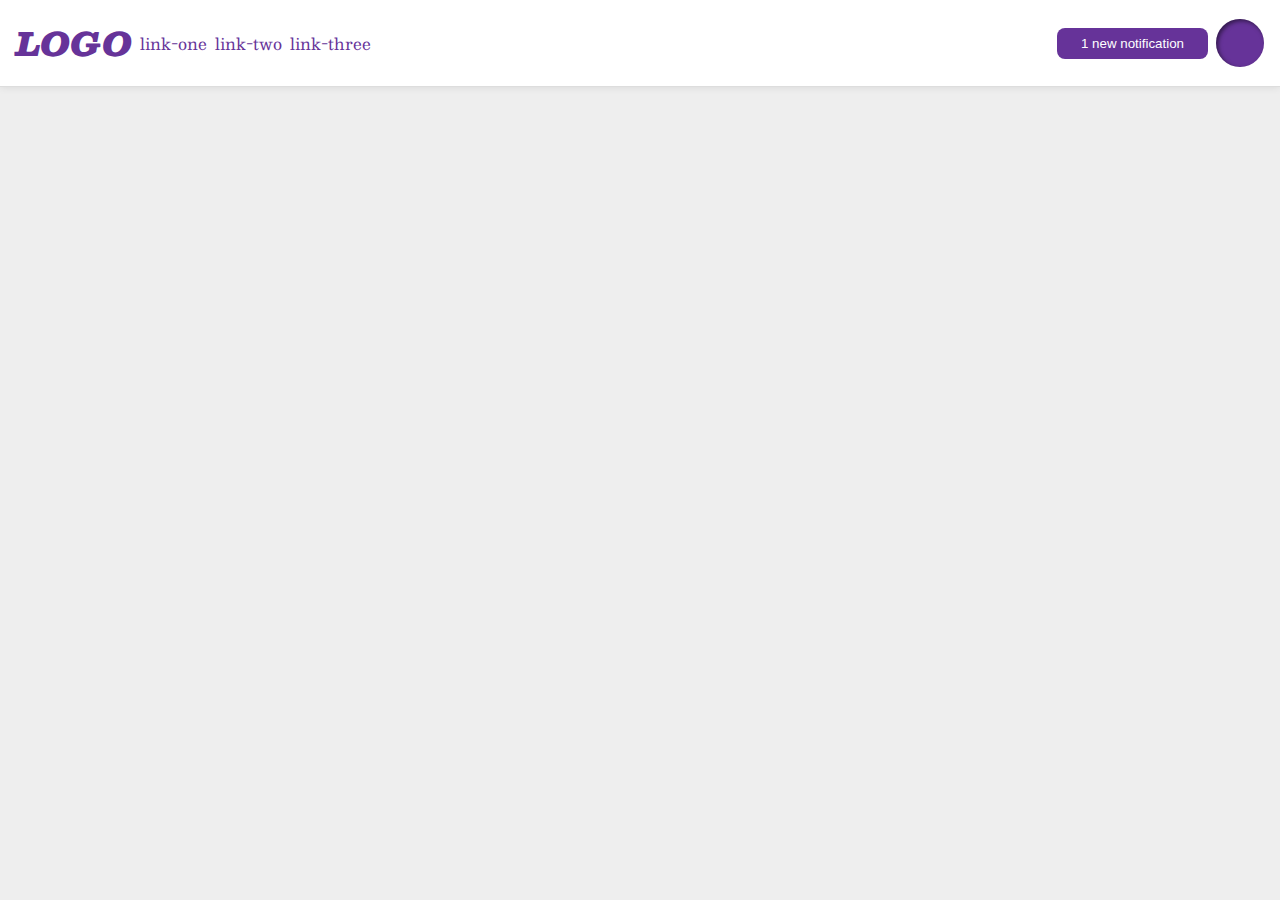
<file: foundations/flex/03-flex-header-2/index.html>
<!DOCTYPE html>
<html lang="en">
  <head>
    <meta charset="UTF-8">
    <meta http-equiv="X-UA-Compatible" content="IE=edge">
    <meta name="viewport" content="width=device-width, initial-scale=1.0">
    <title>Flex Header 2</title>
    <link rel="stylesheet" href="style.css">
  </head>
  <body>
    <div class="header">
      <div class="header-left">
        <div class="logo">
          LOGO
        </div>
        
        <ul class="links">
          <li><a href="https://google.com">link-one</a></li>
          <li><a href="https://google.com">link-two</a></li>
          <li><a href="https://google.com">link-three</a></li>
        </ul>
      </div>
      <div class="header-right">
        <button class="notifications">
          1 new notification
        </button>
        <div class="profile-image"></div>
      </div>
    </div>
  </body>
</html>
</file>
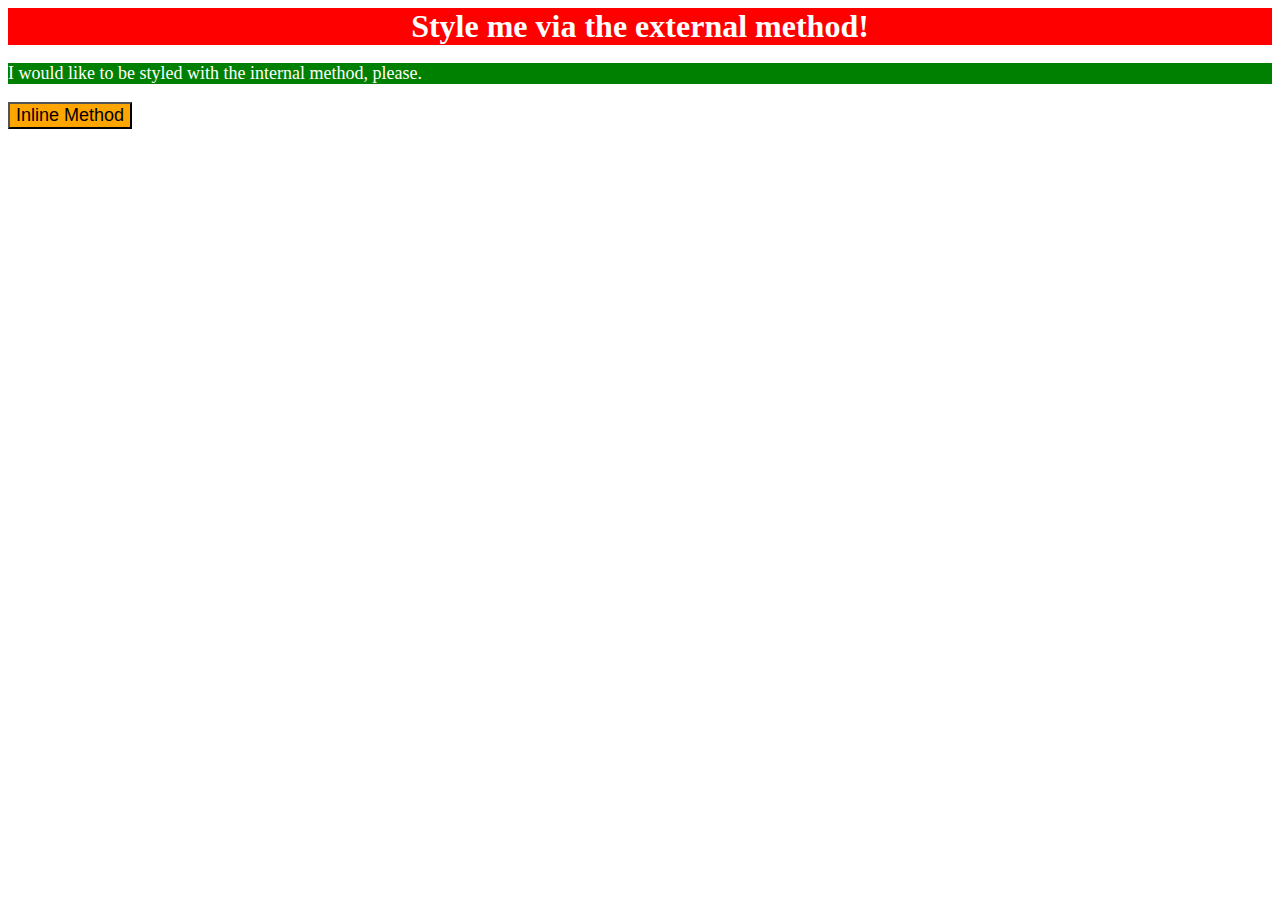
<file: foundations/intro-to-css/01-css-methods/index.html>
<!DOCTYPE html>
<html lang="en">
  <head>
    <link rel="stylesheet" href="styles.css"
    <meta charset="UTF-8">
    <meta http-equiv="X-UA-Compatible" content="IE=edge">
    <meta name="viewport" content="width=device-width, initial-scale=1.0">
    <title>Methods for Adding CSS</title>
    <style> 
      p { 
        color: white; 
        background-color: green;
        font-size: 18px;
      }
      </style>
  </head>
  <body>
    <div>Style me via the external method!</div>
    <p>I would like to be styled with the internal method, please.</p>
    <button style="background-color: orange; font-size: 18px;">Inline Method</button>
  </body>
</html>
</file>
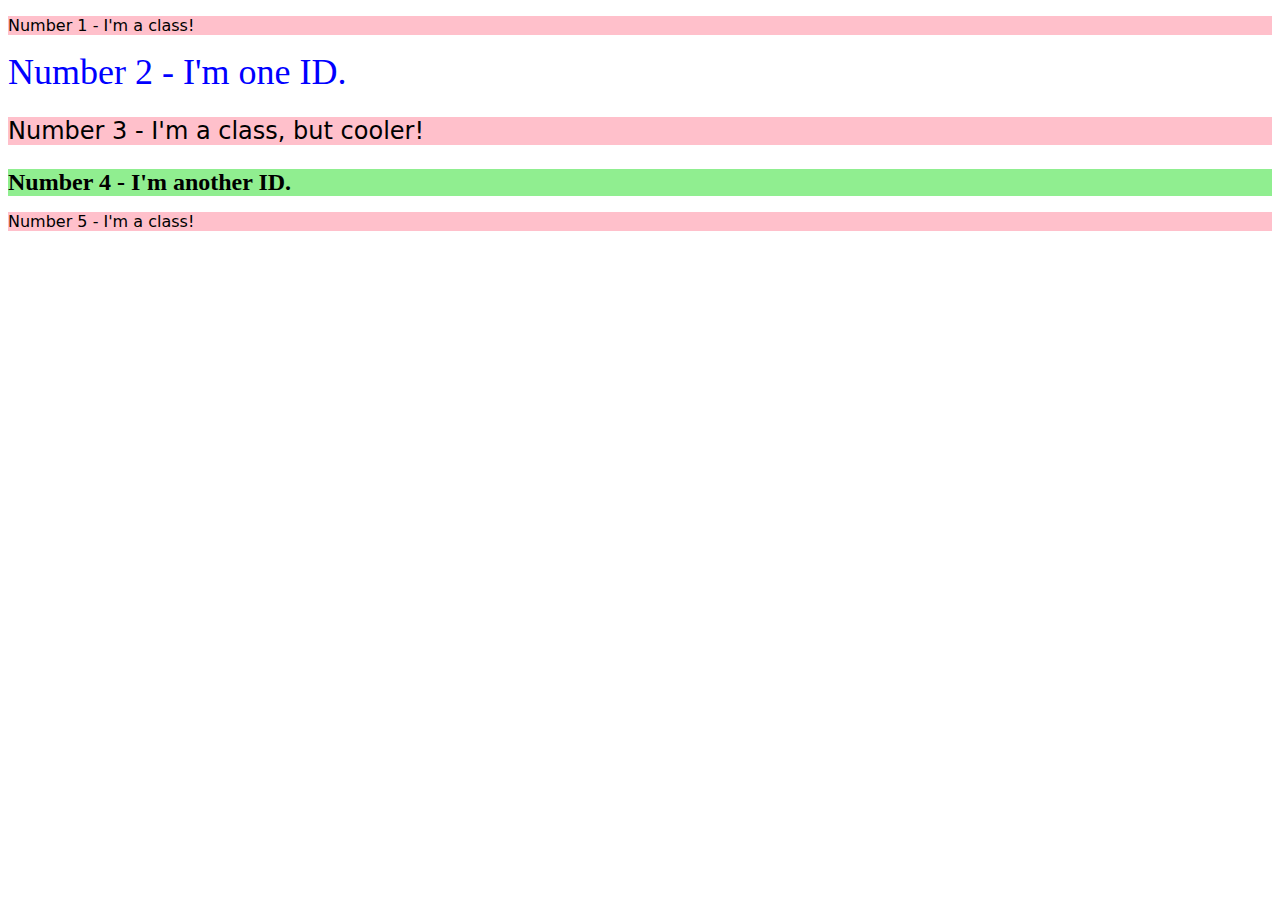
<file: foundations/intro-to-css/02-class-id-selectors/index.html>
<!DOCTYPE html>
<html lang="en">
  <head>
    <meta charset="UTF-8">
    <meta http-equiv="X-UA-Compatible" content="IE=edge">
    <meta name="viewport" content="width=device-width, initial-scale=1.0">
    <title>Class and ID Selectors</title>
    <link rel="stylesheet" href="style.css">
  </head>
  <body>
    <p class="odd">Number 1 - I'm a class!</p>
    <div id="second">Number 2 - I'm one ID.</div>
    <p class="third odd">Number 3 - I'm a class, but cooler!</p>
    <div id="fourth">Number 4 - I'm another ID.</div>
    <p class="odd">Number 5 - I'm a class!</p>
  </body>
</html>
</file>
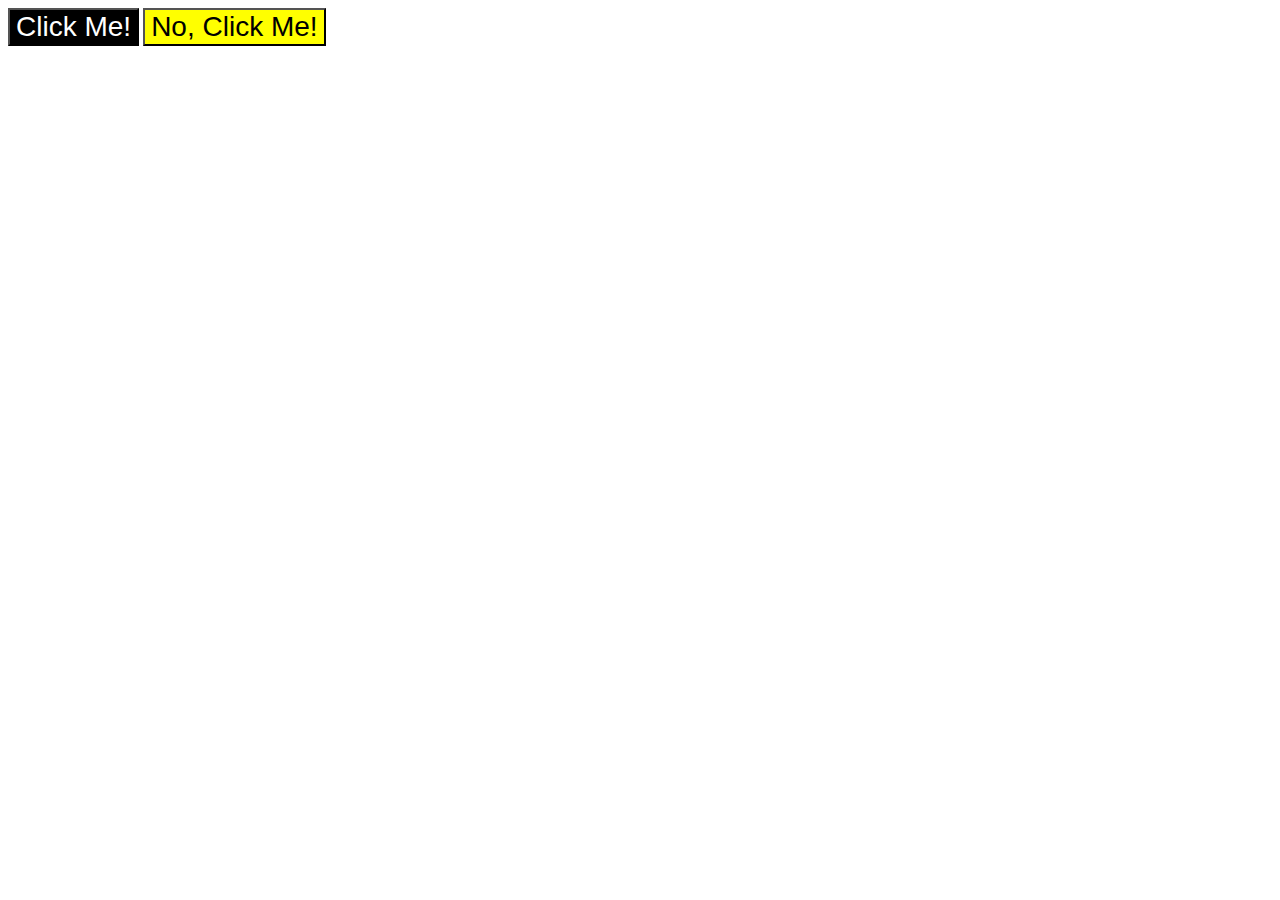
<file: foundations/intro-to-css/03-grouping-selectors/index.html>
<!DOCTYPE html>
<html lang="en">
  <head>
    <meta charset="UTF-8">
    <meta http-equiv="X-UA-Compatible" content="IE=edge">
    <meta name="viewport" content="width=device-width, initial-scale=1.0">
    <title>Grouping Selectors</title>
    <link rel="stylesheet" href="style.css">
  </head>
  <body>
    <button class="button-left click-button">Click Me!</button>
    <button class="button-right click-button">No, Click Me!</button>
  </body>
</html>
</file>
<file: foundations/flex/03-flex-header-2/style.css>
/* this is some magical font-importing.  
you'll learn about it later. */
@import url('https://fonts.googleapis.com/css2?family=Besley:ital,wght@0,400;1,900&display=swap');

body {
  margin: 0;
  background: #eee;
  font-family: Besley, serif;
}

.header {
  background: white;
  border-bottom: 1px solid #ddd;
  box-shadow: 0 0 8px rgba(0,0,0,.1);
  display: flex;
  justify-content: space-between;
  align-items: center;
  padding: 16px;
}

.header-left, .header-right{
  display: flex; 
  justify-content: space-between;
  align-items: center;
  gap: 8px;
}


.profile-image {
  background: rebeccapurple;
  box-shadow: inset 2px 2px 4px rgba(0,0,0,.5);
  border-radius: 50%;
  width: 48px;
  height: 48px;
}

.logo {
  color: rebeccapurple;
  font-size: 32px;
  font-weight: 900;
  font-style: italic;
}

button {
  border: none;
  border-radius: 8px;
  background: rebeccapurple;
  color: white;
  padding: 8px 24px;
}

a {
  /* this removes the line under our links */
  text-decoration: none;
  color: rebeccapurple;
}

ul {
  list-style-type: none;
  display: flex; 
  justify-content: space-evenly;
  gap: 8px;
  padding: 0; 
  margin: 0;
}
</file>
<file: foundations/intro-to-css/01-css-methods/styles.css>
/* * `div`: a red background, white text, a font size of 32px, center aligned, and bold
* `p`: a green background, white text, and a font size of 18px
* `button`: an orange background and a font size of 18px
*/ 

div { 
    background-color: red;
    color: white; 
    font-size: 32px;
    text-align: center;
    font-weight: bold;
   
}
</file>
<file: foundations/intro-to-css/02-class-id-selectors/style.css>
.odd { 
    background-color: pink;
    font-family: Verdana, "DejaVu Sans" ,sans-serif;
}

#second { 
    color: blue;
    font-size: 36px;
}

.third { 
    font-size: 24px;
}

#fourth { 
    background-color: lightgreen;
    font-size: 24px;
    font-weight: bold;
}
</file>
<file: foundations/intro-to-css/03-grouping-selectors/style.css>
.button-left { 
    background-color: black;
    color: white; 
}

.button-right {
    background-color: yellow;
}

.click-button { 
    font-size: 28px;
    font-family: 'Helvetica','Times New Roman',sans-serif;
}
</file>
